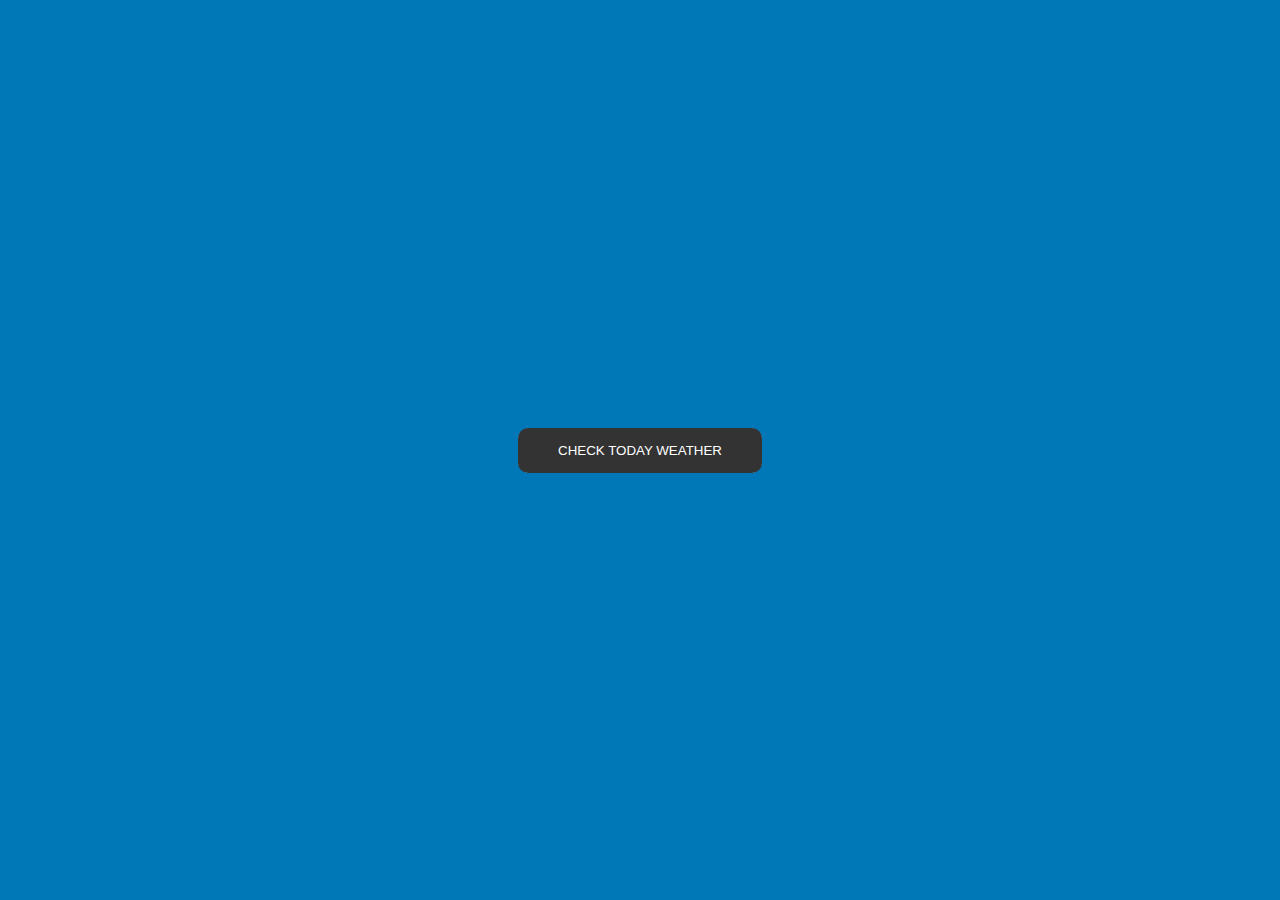
<file: index.html>
<!DOCTYPE html>
<html lang="en">
<head>
    <meta charset="UTF-8">
    <meta name="viewport" content="width=device-width, initial-scale=1.0">
    <title>Document</title>
    <link rel="stylesheet" href="styles.css">
</head>
<body>

  <button onclick="document.location='main.html'" class="btn">CHECK TODAY WEATHER</button>
 

</body>
</html>
</file>
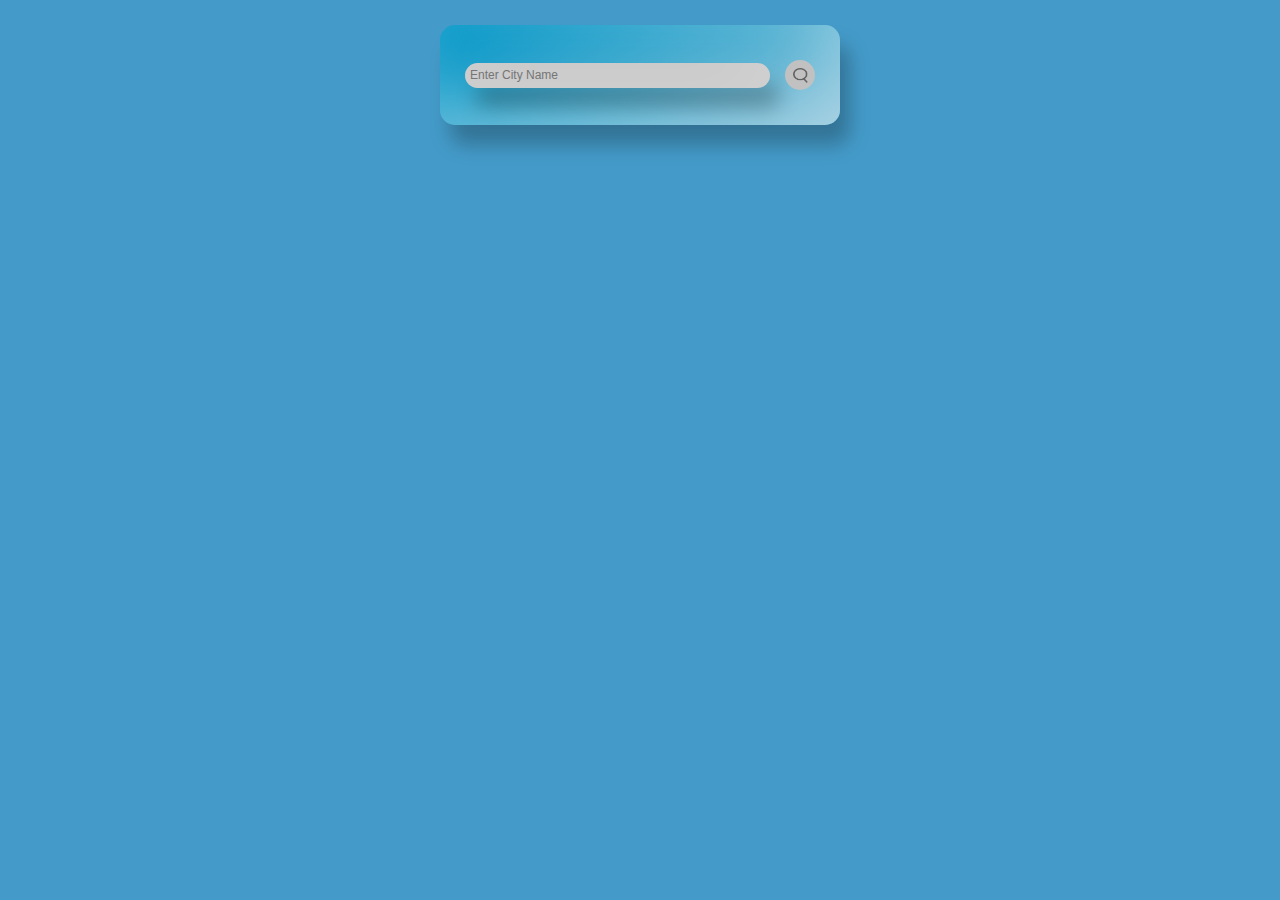
<file: main.html>
<!DOCTYPE html>
    <html lang="en">
    <head>
        <meta charset="UTF-8">
        <meta name="viewport" content="width=device-width, initial-scale=1.0">
        <title>Whether Report</title>
        <link rel="stylesheet" href="style.css".css>
    </head>
    <body>
      
       
        <div class="card">
            <div class="search">
                <input type="text", placeholder="Enter City Name", spellcheck="false">
                <button class="button" role="button">
                    <span class="text"><img src="images/search.png" alt=""></span>
                  </button>
                  <!-- <button class="resetbtn">reset</button> -->
                
            </div>
            <div class="weather">
                <img src="images/rain.png" class="weather-icon">
                <h1 class="temp">0°c</h1>
                <h2 class="city">City</h2>
                <div class="details">
                    <div class="col">
                        <img src="images/humidity.png">
                        <div>
                            <p class="humidity">50%</p>
                            <p>Humidity</p>
                        </div>
                    </div>
                    <div class="col">
                        <img src="images/wind.png">
                        <div>
                            <p class="wind">15 Km/hr.</p>
                            <p>Wind Speed</p>
                        </div>
                    </div>
                </div>
            </div>
        </div>
    
     
        <script src="script.js"></script> 

    
</body>
</html>
</file>
<file: styles.css>
html, body {
    display: flex;
    justify-content: center;
    align-items: center;
    /* background-color: #161616; */
    background-color: #0077b6;
    overflow: hidden;
    height: 100vh;
    width: 100vw;
  }
  

  .btn {
    margin: 100px;
    padding: 15px 40px;
    border: none;
    outline: none;
    color: #FFF;
    cursor: pointer;
    position: relative;
    z-index: 0;
    border-radius: 12px;
  }
  .btn::after {
    content: "";
    z-index: -1;
    position: absolute;
    width: 100%;
    height: 100%;
    background-color: #333;
    left: 0;
    top: 0;
    border-radius: 10px;
  }
  .btn::before {
    content: "";
    background: linear-gradient(
      45deg,
      #FF0000, #FF7300, #FFFB00, #48FF00,
      #00FFD5, #002BFF, #FF00C8, #FF0000
    );
    position: absolute;
    top: -2px;
    left: -2px;
    background-size: 600%;
    z-index: -1;
    width: calc(100% + 4px);
    height:  calc(100% + 4px);
    filter: blur(8px);
    animation: glowing 20s linear infinite;
    transition: opacity .3s ease-in-out;
    border-radius: 10px;
    opacity: 0;
  }
  
  @keyframes glowing {
    0% {background-position: 0 0;}
    50% {background-position: 400% 0;}
    100% {background-position: 0 0;}
  }
  

  .btn:hover::before {
    opacity: 1;
  }
  
  .btn:active:after {
    background: transparent;
  }
  
  .btn:active {
    color: #000;
    font-weight: bold;
  }
</file>
<file: style.css>
*{    
    margin: 5px auto;
    padding: 5px;
    font-family:Arial, Helvetica, sans-serif;
    box-sizing: border-box;
    }
    
    body{
        /* background-color: rgb(4, 69, 47); */
        background-color: #0076b6bb;
        
        
    }
   
    
    .card{
        width: 90%;
        max-width: 400px;
        background: linear-gradient(150deg, #0096c7, #89c2d9);
        color: #f0e215;
        margin: 100px, auto 0;
        border-radius: 15px;
        padding: 20px;
        text-align: center; 
        box-shadow: 10px 20px 20px #00000041,inset -20px -20px 60px #ffffff40;

    }
    .search{
        width: 100%;
        display: flex;
        align-items: center;
        justify-content: space-between;
    }
    .search input{
    border: 0;
    outline: 0;
    background: #ebfdfb;
    color: #2e2929;
    padding: 5px;
    height:25px;
    border-radius: 10px;
    flex: 1;
    margin-right: 15px;
    font-size: 12px;
    border-radius: 40px;
   background-color: #c1c1c1;
   box-shadow: 10px 20px 20px #00000041,inset -20px -20px 60px #ffffff40;
    }
    
    /* .search button{
        border: 0;
        outline: 0;
        background: #40efd5;
        border-radius: 50%;
        width: 60px;
        height: 60px;
        cursor:pointer;
    } */
     
    .button{
    
      /* border: 0;
      transition: all 150ms ease-in-out;
    
      border-radius: 50%;
      width: 60px;
      height: 60px;
      border: 1px solid #8BB33D;
      box-shadow: rgba(255, 255, 255, 0.2) 0px 1px 0px 0px inset, rgba(0, 0, 0, 0.07) 0 1px 1px, rgba(0, 0, 0, 0.07) 0 2px 2px, rgba(0, 0, 0, 0.07) 0 4px 4px;
      color: #000000;
      font-weight: 600;
      background-image: linear-gradient(180deg, #B4E84E 0%, #8BB33D 100%);
    
      text-shadow: -1px 0 1px #B4E84E, 0 1px 1px #B4E84E, 1px 0 1px #B4E84E, 0 -1px 1px #B4E84E;
       */
       height: 30px;
       width: 30px;
       border-radius: 20px;
       border: none;
       display: flex;
       justify-content: center;
       align-items: center;
       background-color: #c1c1c1;

    }
    
    .button:hover {
      filter: brightness(1.2);
    }
    
    .button:active {
      transform: scale(.9);
    }
    .search input:hover{
        filter: brightness(1.2);
    }
    .search input:active{
        transform: scaleY(.9);
    }
    .search button img{
        height: 25px;
        width: 25px;
        margin-bottom: 2px;
    }
    .weather-icon{
        width: 170px;
        margin-top: 30px;
    }
    .weather h1{
        font-size: 80px;
        font-weight: 500;
    }
    .weather h2{
        font-size: 40px;
        font-weight: 400;
        margin-top: 10px;
    }
    .details{
        display: flex;
        align-items: center;
        justify-content: space-between;
        padding: 0 20px;
        margin-top: 50px;
    }
    .col{
        display: flex;
        align-items: center;
        text-align:left;
    }
    .col img{
        width: 40px;
        margin-right: 10px;
    }
    .humidity .wind{
    font-size: 15px;
    margin-top: 6px;
    }
    .weather{
        display: none;
    }
    /* .resetbtn{
        border: none;
        border-radius: 30px;
        background-color: #c1c1c1;
        box-shadow: 20px 20px 20px #00000041,inset -20px -20px 60px #ffffff40;
    } */
</file>
